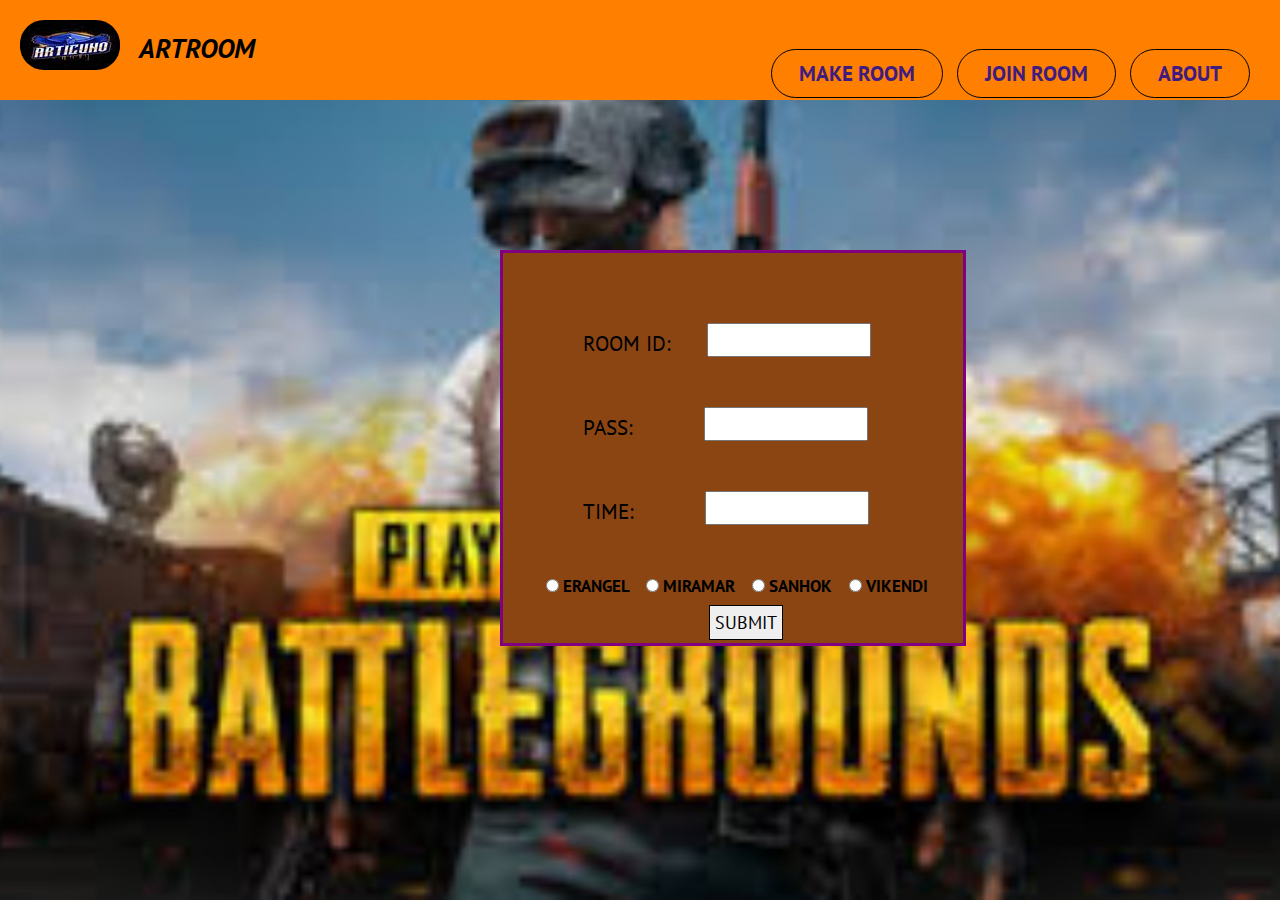
<file: makeroom.html>
<!DOCTYPE html>
<html lang="en">
<head>
    <meta charset="UTF-8">
    <meta name="viewport" content="width=device-width, initial-scale=1.0">
    <title>MAKE ROOM</title>
    <link rel="stylesheet" href="style.css">
    <link href="https://fonts.googleapis.com/css2?family=PT+Sans&display=swap" rel="stylesheet">
</head>
<body background="images/BACK.v4.jpg">
    <header id="top">
        <div id="img">
            <a href="index.html"><div id="logo"></div></a>
            <div id="name">ARTROOM</div>
        </div>
        <ul>
            <li><a href="#">MAKE ROOM</a></li>
            <li><a href="#">JOIN ROOM</a></li>
            <li><a href="#">ABOUT</a></li>
        </ul>
    </header>
    <div id="cont">
        <form>
            <div id="label">
              <label for="ROOM">ROOM ID:</label>
              <input type="text" id="ROOM" name="ROOM" ><br>
            </div>
            <div id="label">
              <label for="pass">PASS:</label>
              <input type="text" id="pass" name="pass">
            </div>
            <div id="label">
                <label for="time">TIME:</label>
                <input type="text" id="time" name="time">
            </div>
            <div ID="map">
                <input type="radio" name="gender" value="ERANGE;" id="mapname"> ERANGEL
                <input type="radio" name="gender" value="female" id="mapname"> MIRAMAR
                <input type="radio" name="gender" value="other" id="mapname"> SANHOK
                <input type="radio" name="gender" value="male" id="mapname" class="v"> VIKENDI
            </div>
            <button><div>SUBMIT</button>
        </form>   
    </div>
    
</body>
</html>
</file>
<file: style.css>
*{
    margin: 0;
    padding: 0;
    font-family: 'PT Sans', sans-serif;
}
body{
    background: url("images/BACK.v4.jpg") no-repeat center fixed;
    background-size: cover;
    position: relative;
}
#top{
    height: 100px;
    width: 100%;
    background-color: rgba(255,128,0);
}

#img{
    padding:20px 20px 0px;
    float: left;
}

#logo{
    background: url("images/download.png") no-repeat;
    height: 100px;
    width: auto;
}

#name{
  
    padding: 20px 20px;
    float: left;
    font-weight: 600;
    font-size: 1.7em;
    font-style: italic;
    position: relative;;
    top: -110px;
    left:99px;
}
button{
    float: right;
    margin: 100px;
    border:1px solid black;
}
.icon-bar{
    border:1px solid black
}


#top ul{
    float: right;
    list-style: none;
    padding-top: 60px;
    padding-right: 20px;
}

#top ul li{
    display: inline;
    padding-right: 10px;
}

#top ul li a{
  text-decoration: none;
  font-size: 1.3em;
  font-weight: 700;
  color: rgba(64,28,128);
  padding: 10px 27px 10px;
  border:1px solid black;
  border-radius: 5cm;
}

#top ul li a:hover{
    background-color: white;
}

#container {
    padding-left: 40%;
}

#container div{
    font-size: 1.6em;
    text-align: center;
    height: 200px;
    width: 400px;
}

#container div a {
    text-decoration: none;
}

body #container div a:hover{
    background-color: black;
} 

#container div a div{
    padding-top: 10px;
    background-color: rgba(239,228,176,0.9);
    border: 5px solid aqua;
    border-radius: 25cm;
    height: 75px;
    width: 400px;
}

#container #join{
    margin-top:100px
}


#head{
    margin-top: -217px;
    font-size: 1.3em;
}

#head #lines{
    padding: 10px 0px 15px 15px;
}

form{
    margin: 150px 500px;
    padding: 20px 30px;
    height: 350px;
    width: 400px;
    border: 3px solid purple;
    background-color: saddlebrown;
    font-size: 1.3em;
}

form #label{
    margin:50px
}

form #label input{
 margin-left: 30px;
 height: 30px;
 width: 160px;
 font-size: 1.3em;
}

form #label #pass, form #label #time{
    margin-left: 65px;
}
 
form #map{
    margin:0px;
    padding: 0px;
    font-size: 0.8em;
    font-weight: 600;
}

form #map #mapname{
    margin-left: 13px;
}

button{
    margin-top: 8px;
    margin-right:150px;
    font-size: large;  
}
button div{
    padding: 5px;
}

@media(max-width:767px){
    #top ul{
        float: left;
        list-style: none; 
        margin:0;
        
    }
    
    #top ul li a{
    text-decoration: none;
    display: block;
    font-size: 1.8em;
    font-weight: 700;
    color: rgba(64,28,128);
    padding:0;
    
    }

    #container div{
        font-size: 1.2em;
        text-align: center;
        height: 50px;
        width: 50px;
    }
    #container {
        padding-left: 20%;
    }
    ul{
        display: none;
    }
    #container div a div{
        padding-top: 10px;
        height: 50px;
        width: 200px;
    }
    
form{
    margin: 70px 0px 0px 20px;
    padding: 20px 0px;
    height: 350px;
    width: 350px;
    border: 3px solid purple;
    background-color: saddlebrown;
    font-size: 1.3em;
}

form #label{
    margin:20px
}

form #label input{
 margin-left: 30px;
 height: 30px;
 width: 160px;
 font-size: 1.3em;
}

form #label #pass, form #label #time{
    margin-left: 65px;
}
 
form #map input{
    margin:0px;
    padding: 0px;
    font-size: 0.8em;
    font-weight: 600;
    width:90px;
}

form #map #mapname{
    margin-left: 0px;
}

#cont form #map .v{
    width:102px;
}

}
</file>
